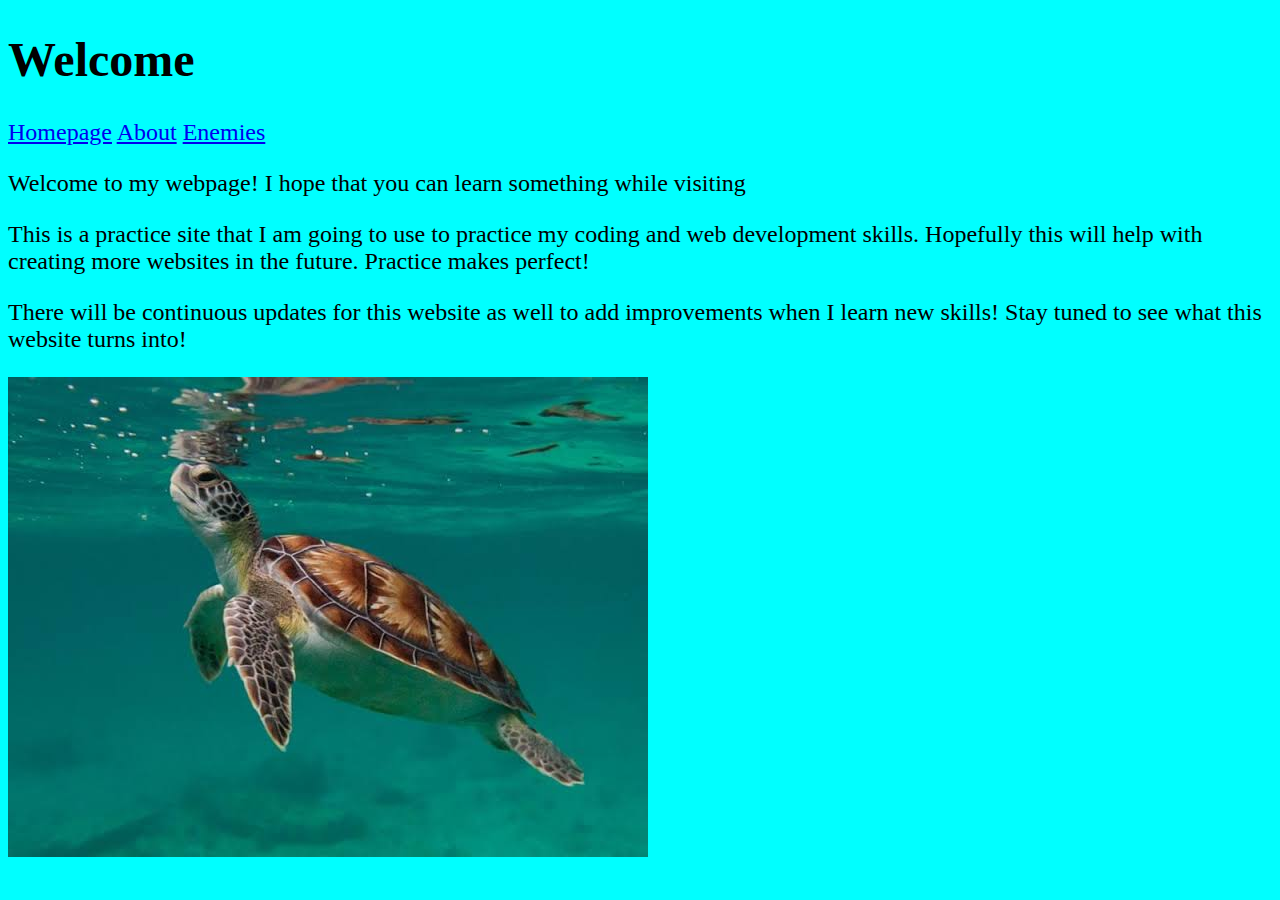
<file: index.html>
<!doctype HTML>

<html>
    <head>
        <title>Turtle Website</title>
        <link rel="stylesheet" type="text/css" href="./Homepage.css">
    </head>
    <body>
        <h1>Welcome</h1>
        <a href="./index.html">Homepage</a>
        <a href="./Turtle_Aboutpage.html">About</a>
        <a href="./Turtle_Enemypage.html">Enemies</a>
        <p>Welcome to my webpage! I hope that you can learn something while visiting</p>
        <p>This is a practice site that I am going to use to practice my coding and web development skills. Hopefully this will help with creating more websites in the future. Practice makes perfect!</p>

        <p>There will be continuous updates for this website as well to add improvements when I learn new skills! Stay tuned to see what this website turns into!</p>

        <img src="./Sea Turtle 1.jpg" alt="Turtle">

    </body>
</html>
</file>
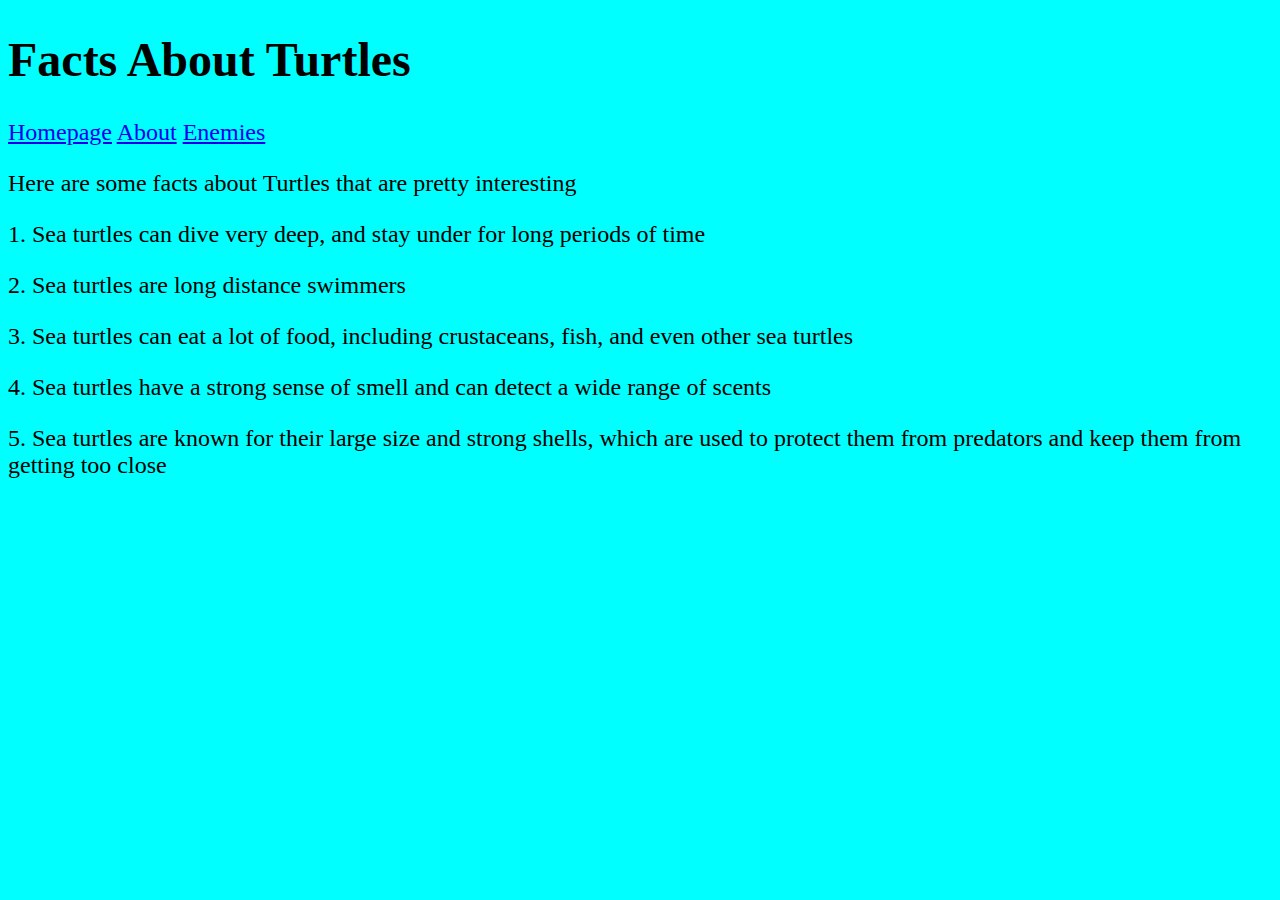
<file: Turtle_Aboutpage.html>
<!doctype HTML>

<html>
    <head>
        <title>Turtle Website</title>
        <link rel="stylesheet" type="text/css" href="./Aboutpage.css">
    </head>
    <body>
        <h1>Facts About Turtles</h1>
        <a href="./index.html">Homepage</a>
        <a href="./Turtle_Aboutpage.html">About</a>
        <a href="./Turtle_Enemypage.html">Enemies</a>
        <p>Here are some facts about Turtles that are pretty interesting</p>
        <p>1. Sea turtles can dive very deep, and stay under for long periods of time</p>
        <p>2. Sea turtles are long distance swimmers</p>
        <p>3. Sea turtles can eat a lot of food, including crustaceans, fish, and even other sea turtles</p>
        <p>4. Sea turtles have a strong sense of smell and can detect a wide range of scents</p>
        <p>5. Sea turtles are known for their large size and strong shells, which are used to protect them from predators and keep them from getting too close</p>
    </body>
</html>
</file>
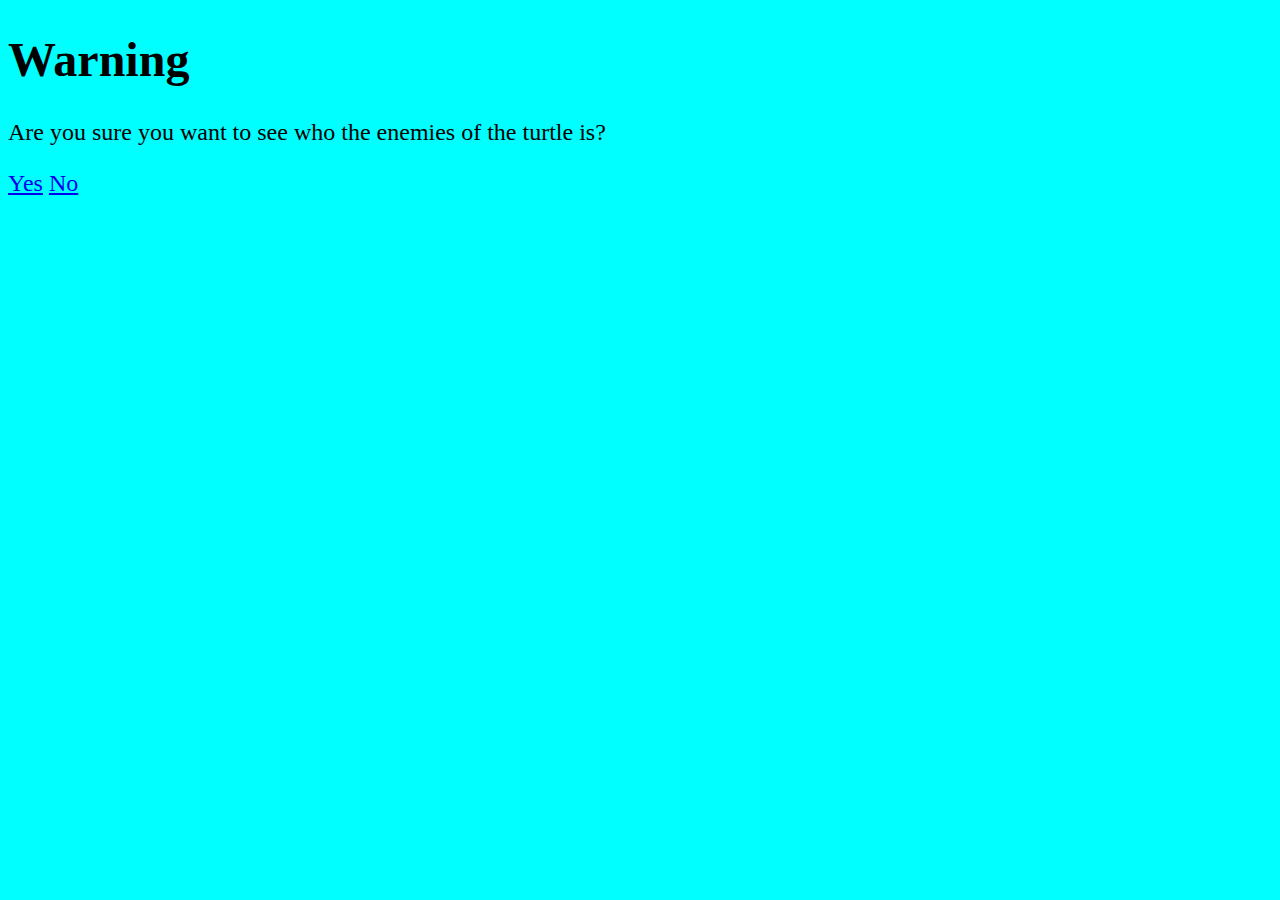
<file: Turtle_Enemypage.html>
<!doctype HTML>

<html>
    <head>
        <title>Turtle Website</title>
        <link rel="stylesheet" type="text/css" href="./Enemypage.css">
    </head>
    <body>
        <h1>Warning</h1>

        <p>Are you sure you want to see who the enemies of the turtle is?</p>

        <a href="./Turtle_Enemyvideo.html">Yes</a>
        <a href="./Turtle_No.html">No</a>
    </body>
</html>
</file>
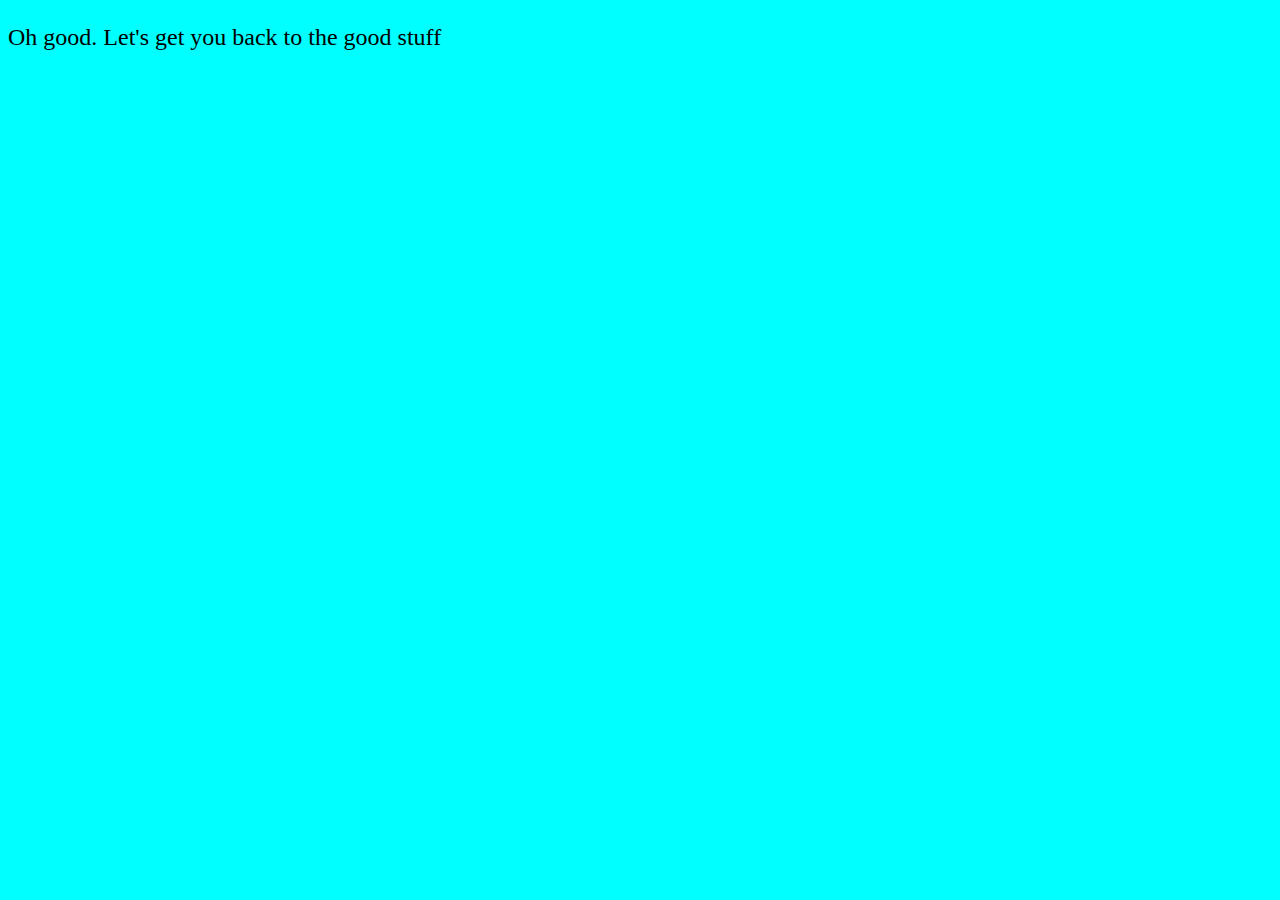
<file: Turtle_No.html>
<!doctype HTML>

<html>
    <head>
        <title>Turtle Website</title>
        <link rel="stylesheet" type="text/css" href="./Safety_Nopage.css">

        <script>
            setTimeout(function() { // This is Javascript code. 
                window.location.href = './Turtle_Aboutpage.html';
            }, 3000);
        </script>

    </head>
    <body>
        <p>Oh good. Let's get you back to the good stuff</p>
    </body>
</html>
</file>
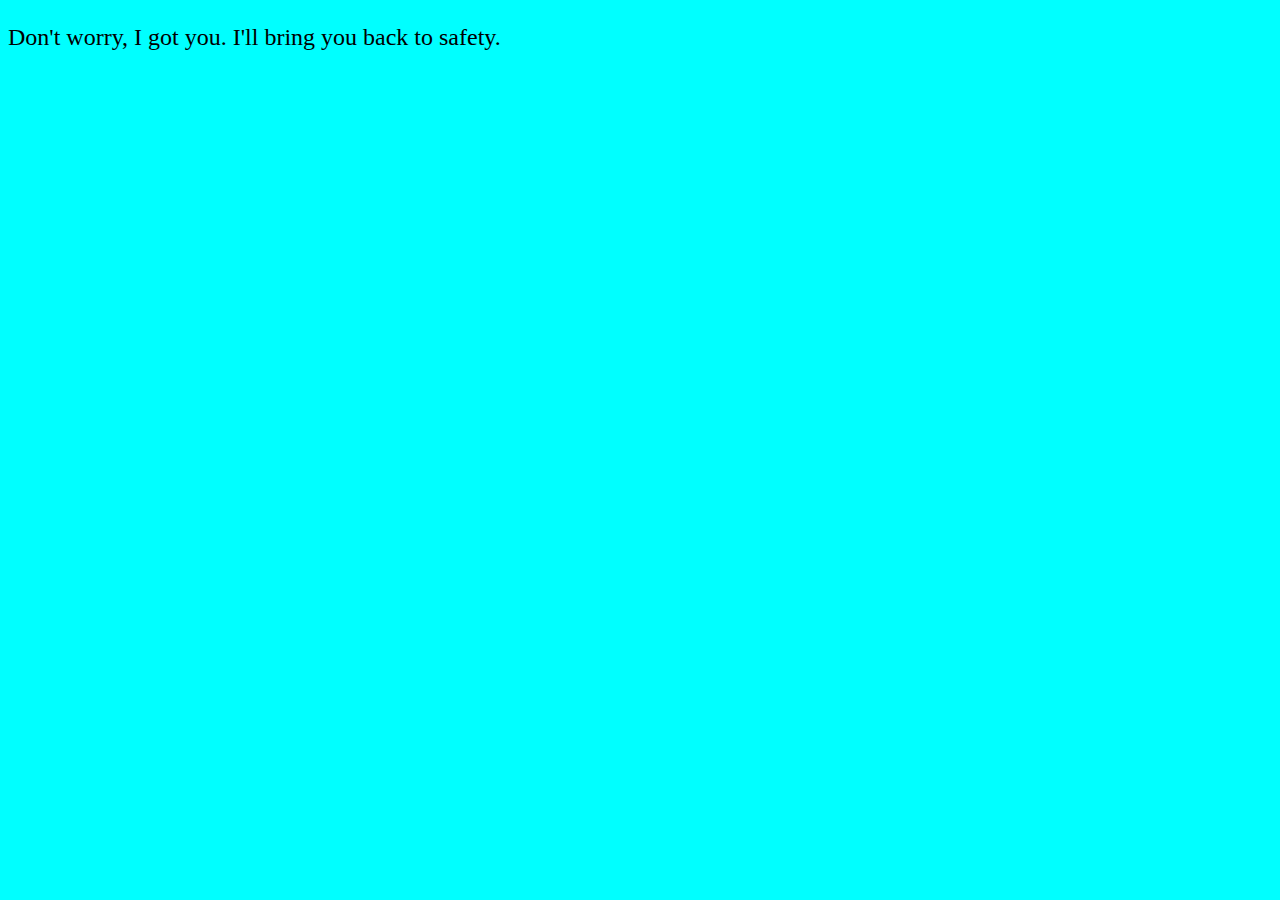
<file: Turtle_Safe.html>
<!doctype HTML>

<html>
    <head>
        <title>Turtle Website</title>
        <link rel="stylesheet" type="text/css" href="./Safety_Nopage.css">

        <script>
            setTimeout(function() { // This is Javascript code. 
                window.location.href = './Turtle_Aboutpage.html';
            }, 3000);
        </script>

    </head>
    <body>
        <p>Don't worry, I got you. I'll bring you back to safety.</p>
    </body>
</html>
</file>
<file: Homepage.css>
body { 
    background-color: aqua;
    font-size: 24px;
}
</file>
<file: Aboutpage.css>
body { 
    background-color: aqua;
    font-size: 24px;
}
</file>
<file: Enemypage.css>
body { 
    background-color: aqua;
    font-size: 24px;
}
</file>
<file: Safety_Nopage.css>
body { 
    background-color: aqua;
    font-size: 24px;
}
</file>
